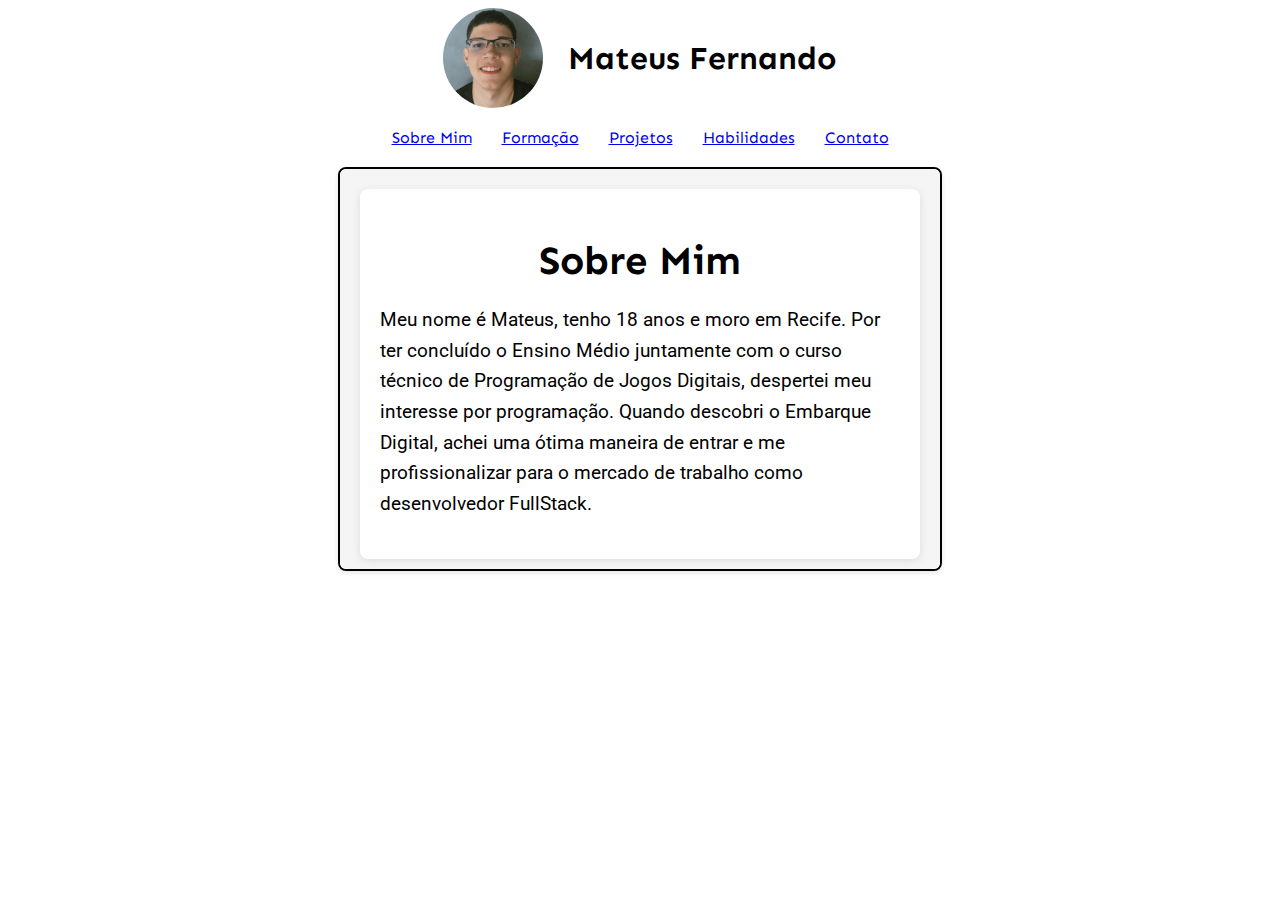
<file: index.html>
<!DOCTYPE html>
<html lang="pt-BR">
<head>
    <meta charset="UTF-8">
    <meta name="viewport" content="width=device-width, initial-scale=1.0">
    <title>Mateus Fernando | Portfólio</title>
    <link rel="preconnect" href="https://fonts.googleapis.com">
    <link rel="preconnect" href="https://fonts.gstatic.com" crossorigin>
    <link href="https://fonts.googleapis.com/css2?family=Roboto:wght@100;300;400;500;700;900&display=swap" rel="stylesheet">
    <link href="https://fonts.googleapis.com/css2?family=Sen:wght@400..800&display=swap" rel="stylesheet">
    <link rel="stylesheet" href="/clt_exercicio1_html_curriculo/style.css">
</head>
<body>
    <main>
        <header>
            <img src="/img/imagem_de_perfil_quadrada.jpg" alt="Foto de Perfil" width="100px">
            <h1>Mateus Fernando</h1>
        </header>
        <div class="nav-container"> 
            <nav>
                <a href="/clt_exercicio1_html_curriculo/pages/1-aboutme.html" target="main">Sobre Mim</a>
                <a href="/clt_exercicio1_html_curriculo/pages/2-trainings.html" target="main">Formação</a>
                <a href="/clt_exercicio1_html_curriculo/pages/3-projects.html" target="main">Projetos</a>
                <a href="/clt_exercicio1_html_curriculo/pages/4-skills.html" target="main">Habilidades</a>
                <a href="/clt_exercicio1_html_curriculo/pages/5-links.html" target="main">Contato</a>
            </nav>
        </div>
        <iframe src="/clt_exercicio1_html_curriculo/pages/1-aboutme.html" width="600px" height="400px" name="main"></iframe>
    </main>
</body>
</html>
</file>
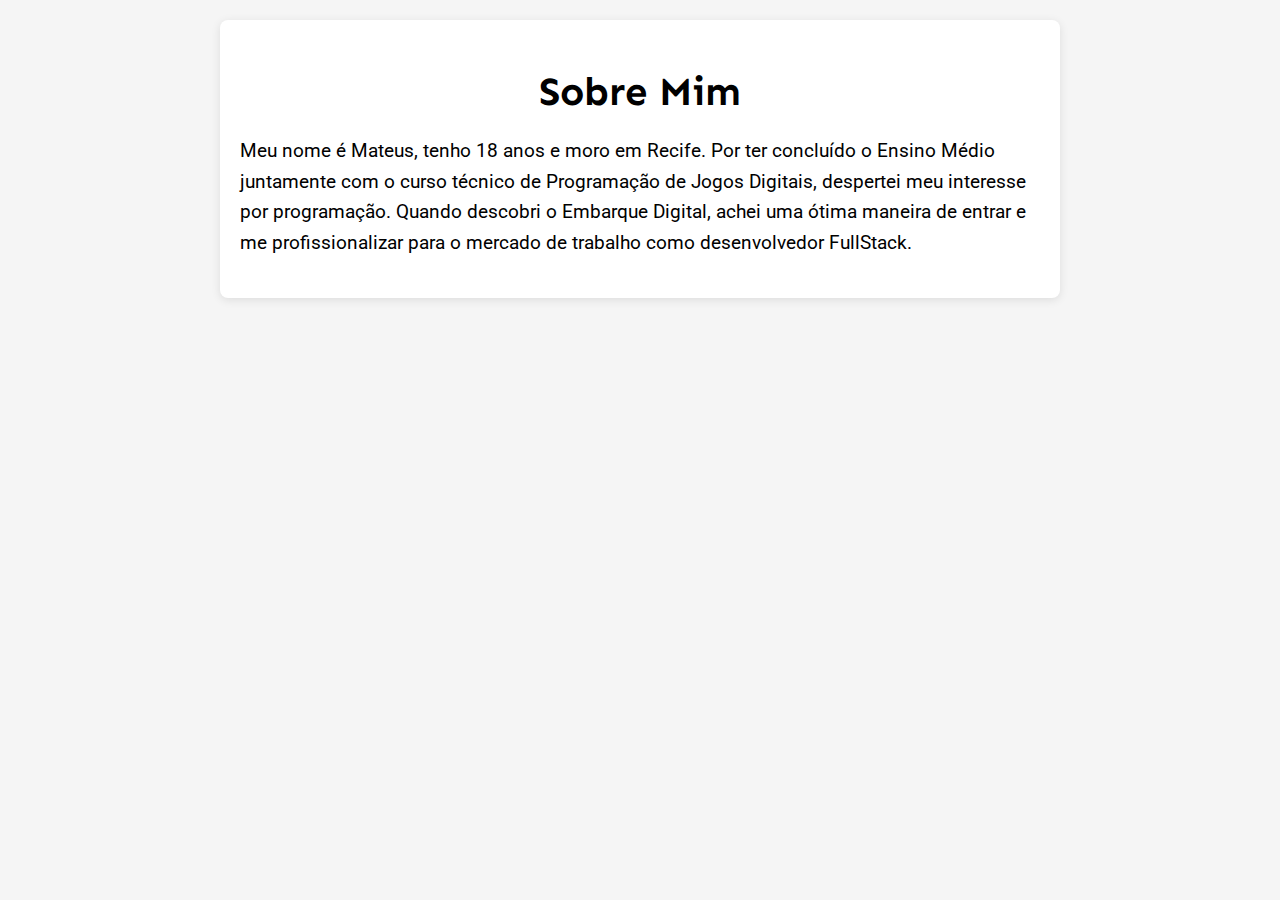
<file: pages/1-aboutme.html>
<!DOCTYPE html>
<html lang="pt-br">
<head>
    <meta charset="UTF-8">
    <meta name="viewport" content="width=device-width, initial-scale=1.0">
    <title>Mateus Fernando | Sobre Mim</title>
    <link rel="preconnect" href="https://fonts.googleapis.com">
    <link rel="preconnect" href="https://fonts.gstatic.com" crossorigin>
    <link href="https://fonts.googleapis.com/css2?family=Roboto:wght@100;300;400;500;700;900&display=swap" rel="stylesheet">
    <link href="https://fonts.googleapis.com/css2?family=Sen:wght@400..800&display=swap" rel="stylesheet">
    <style>
        body {
            font-family: 'Roboto', sans-serif;
            margin: 0;
            padding: 20px;
            background-color: #f5f5f5;
        }

        main {
            max-width: 800px;
            margin: 0 auto;
            padding: 20px;
            background: white;
            border-radius: 8px;
            box-shadow: 0 2px 10px rgba(0, 0, 0, 0.1);
        }

        h1 {
            font-family: 'Sen', sans-serif;
            font-size: 2.5em;
            margin-bottom: 20px;
            text-align: center;
        }

        p {
            line-height: 1.6;
            font-size: 1.2em;
        }
    </style>
</head>
<body>
    <main>
        <h1>Sobre Mim</h1>
        <p>Meu nome é Mateus, tenho 18 anos e moro em Recife. Por ter concluído o Ensino Médio juntamente com o curso técnico de Programação de Jogos Digitais, despertei meu interesse por programação. Quando descobri o Embarque Digital, achei uma ótima maneira de entrar e me profissionalizar para o mercado de trabalho como desenvolvedor FullStack.</p>
    </main>
</body>
</html>
</file>
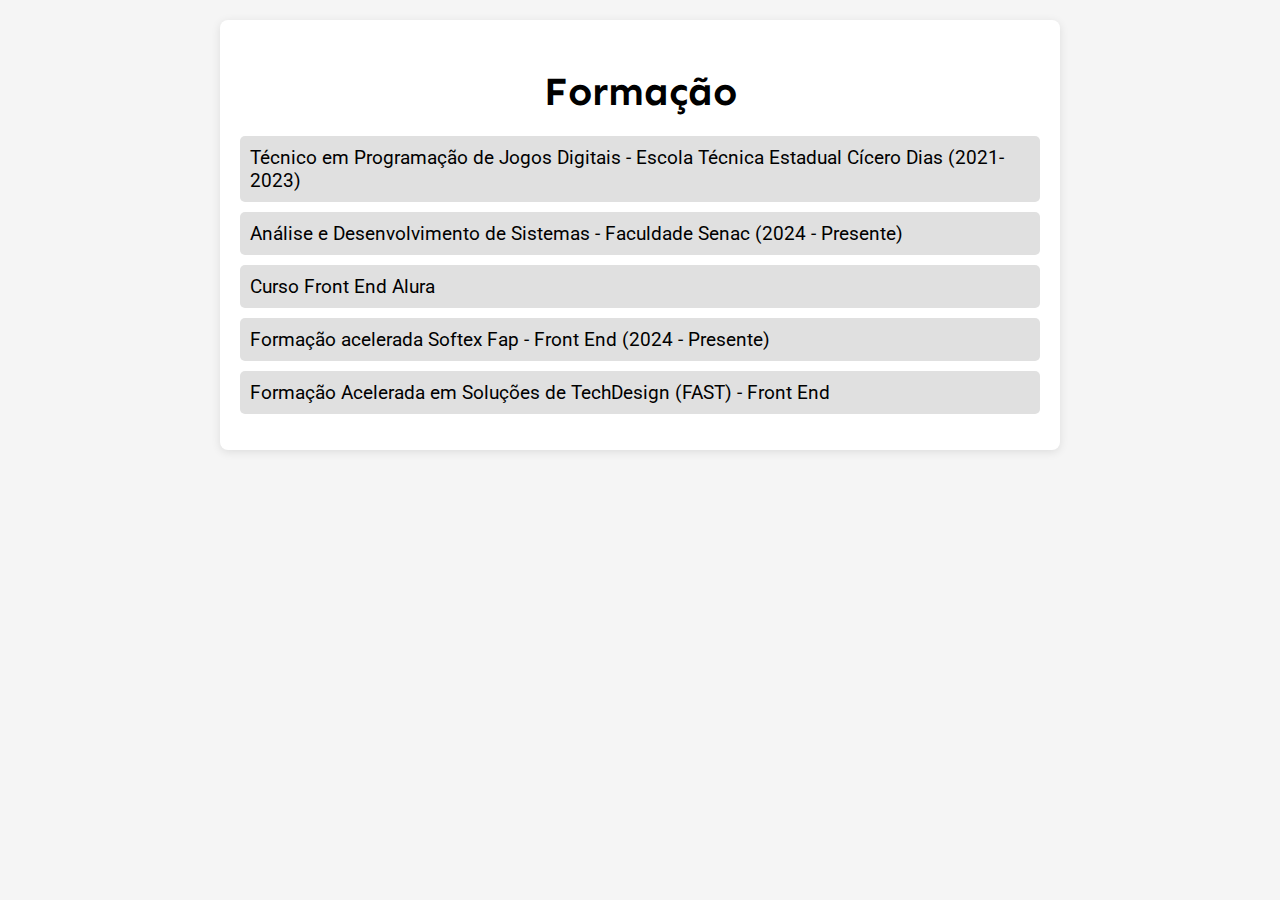
<file: pages/2-trainings.html>
<!DOCTYPE html>
<html lang="pt-br">
<head>
    <meta charset="UTF-8">
    <meta name="viewport" content="width=device-width, initial-scale=1.0">
    <title>Mateus Fernando | Formação</title>
    <link rel="preconnect" href="https://fonts.googleapis.com">
    <link rel="preconnect" href="https://fonts.gstatic.com" crossorigin>
    <link href="https://fonts.googleapis.com/css2?family=Roboto:wght@100;300;400;500;700;900&display=swap" rel="stylesheet">
    <link href="https://fonts.googleapis.com/css2?family=Sen:wght@400..800&display=swap" rel="stylesheet">
    <style>
        body {
            font-family: 'Roboto', sans-serif;
            margin: 0;
            padding: 20px;
            background-color: #f5f5f5;
        }

        main {
            max-width: 800px;
            margin: 0 auto;
            padding: 20px;
            background: white;
            border-radius: 8px;
            box-shadow: 0 2px 10px rgba(0, 0, 0, 0.1);
        }

        h1 {
            font-family: 'Sen', sans-serif;
            font-size: 2.5em;
            margin-bottom: 20px;
            text-align: center;
        }

        ul {
            list-style-type: none;
            padding: 0;
        }

        li {
            background: #e0e0e0;
            margin: 10px 0;
            padding: 10px;
            border-radius: 5px;
            font-size: 1.2em;
        }
    </style>
</head>
<body>
    <main>
        <h1>Formação</h1>
        <ul>
            <li>Técnico em Programação de Jogos Digitais - Escola Técnica Estadual Cícero Dias (2021-2023)</li>
            <li>Análise e Desenvolvimento de Sistemas - Faculdade Senac (2024 - Presente)</li>
            <li>Curso Front End Alura</li>
            <li>Formação acelerada Softex Fap - Front End (2024 - Presente)</li>
            <li>Formação Acelerada em Soluções de TechDesign (FAST) - Front End</li>
        </ul>
    </main>
</body>
</html>
</file>
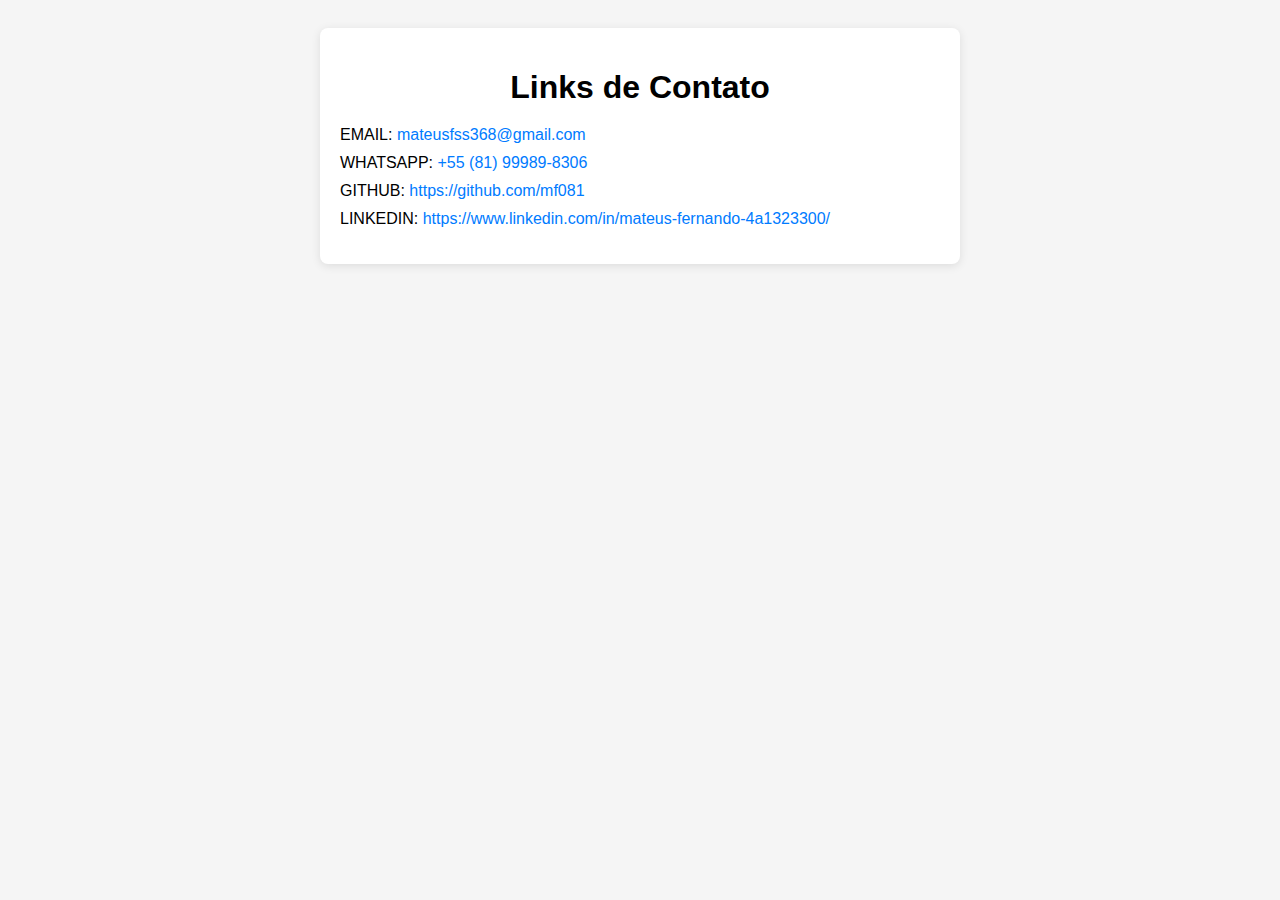
<file: pages/5-links.html>
<!DOCTYPE html>
<html lang="pt-br">
<head>
    <meta charset="UTF-8">
    <meta name="viewport" content="width=device-width, initial-scale=1.0">
    <title>Mateus Fernando | Links</title>
    <style>
        body {
            font-family: 'Arial', sans-serif;
            padding: 20px;
            background-color: #f5f5f5;
        }

        main {
            max-width: 600px;
            margin: 0 auto;
            padding: 20px;
            background: white;
            border-radius: 8px;
            box-shadow: 0 2px 10px rgba(0, 0, 0, 0.1);
        }

        h1 {
            text-align: center;
            margin-bottom: 20px;
        }

        ul {
            list-style-type: none;
            padding: 0;
        }

        li {
            margin-bottom: 10px;
        }

        a {
            text-decoration: none;
            color: #007BFF;
        }

        a:hover {
            text-decoration: underline;
        }
    </style>
</head>
<body>
    <main>
        <h1>Links de Contato</h1>
        <ul>
            <li>EMAIL: <a href="mailto:mateusfss368@gmail.com">mateusfss368@gmail.com</a></li>
            <li>WHATSAPP: <a href="https://wa.me/5581999898306" target="_blank" rel="noopener noreferrer">+55 (81) 99989-8306</a></li>
            <li>GITHUB: <a href="https://github.com/mf081" target="_blank" rel="noopener noreferrer">https://github.com/mf081</a></li>
            <li>LINKEDIN: <a href="https://www.linkedin.com/in/mateus-fernando-4a1323300/" target="_blank" rel="noopener noreferrer">https://www.linkedin.com/in/mateus-fernando-4a1323300/</a></li>
        </ul>
    </main>
</body>
</html>
</file>
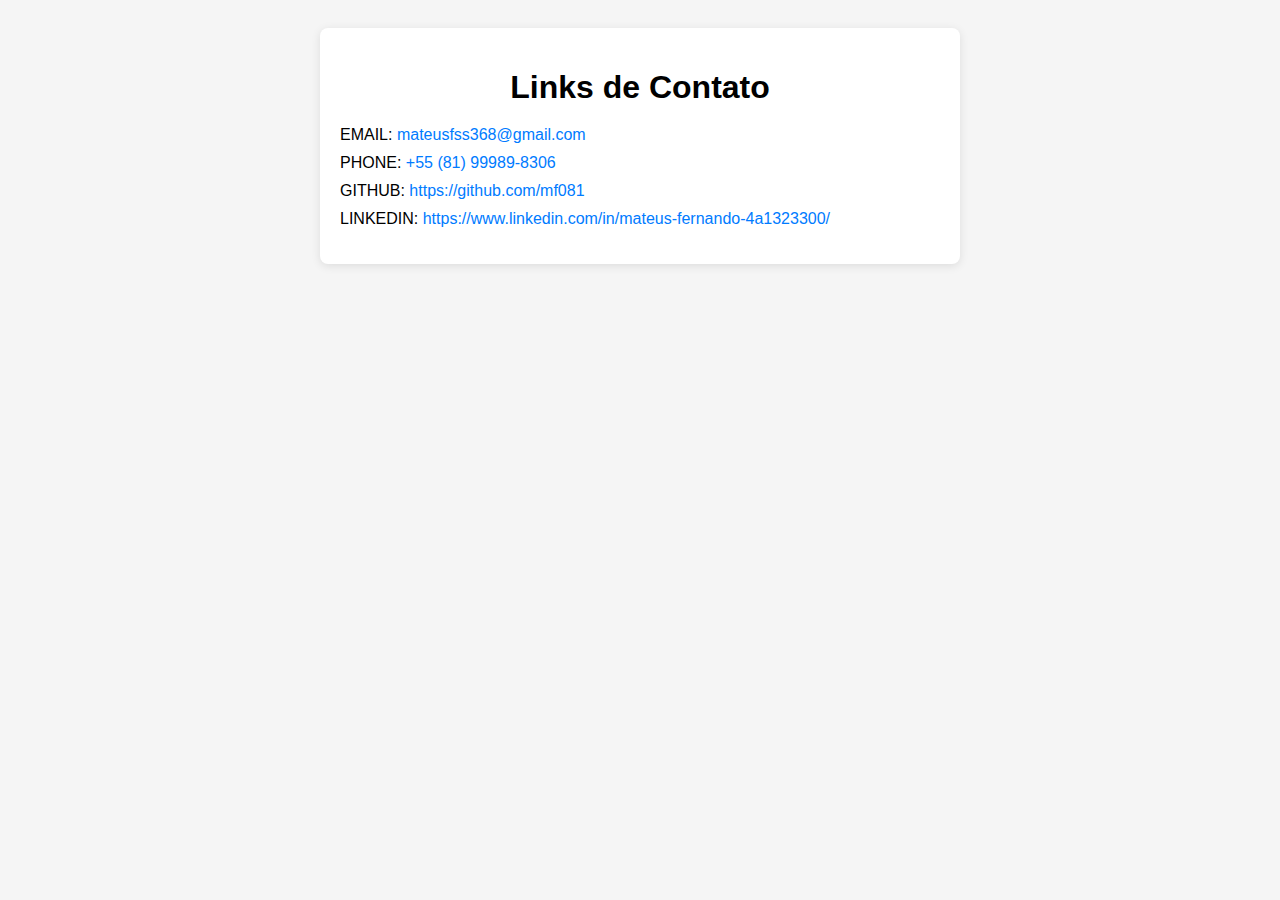
<file: clt_exercicio1_html_curriculo/pages/5-links.html>
<!DOCTYPE html>
<html lang="pt-br">
<head>
    <meta charset="UTF-8">
    <meta name="viewport" content="width=device-width, initial-scale=1.0">
    <title>Mateus Fernando | Links</title>
    <style>
        body {
            font-family: 'Arial', sans-serif;
            padding: 20px;
            background-color: #f5f5f5;
        }

        main {
            max-width: 600px;
            margin: 0 auto;
            padding: 20px;
            background: white;
            border-radius: 8px;
            box-shadow: 0 2px 10px rgba(0, 0, 0, 0.1);
        }

        h1 {
            text-align: center;
            margin-bottom: 20px;
        }

        ul {
            list-style-type: none;
            padding: 0;
        }

        li {
            margin-bottom: 10px;
        }

        a {
            text-decoration: none;
            color: #007BFF;
        }

        a:hover {
            text-decoration: underline;
        }
    </style>
</head>
<body>
    <main>
        <h1>Links de Contato</h1>
        <ul>
            <li>EMAIL: <a href="mailto:mateusfss368@gmail.com">mateusfss368@gmail.com</a></li>
            <li>PHONE: <a href="tel:+5581999898306">+55 (81) 99989-8306</a></li>
            <li>GITHUB: <a href="https://github.com/mf081" target="_blank">https://github.com/mf081</a></li>
            <li>LINKEDIN: <a href="https://www.linkedin.com/in/mateus-fernando-4a1323300/" target="_blank">https://www.linkedin.com/in/mateus-fernando-4a1323300/</a></li>
        </ul>
    </main>
</body>
</html>
</file>
<file: clt_exercicio1_html_curriculo/style.css>
body {
    font-family: 'Roboto', sans-serif; 
}

h1, h2, h3, h4, h5, h6, a {
    font-family: 'Sen', sans-serif;
}

header {
    display: flex;
    flex-direction: row;
    align-items: center;
    justify-content: center;
    width: 100%;
}

header h1 {
    margin-left: 25px;
}

.nav-container {
    display: flex;
    justify-content: center;
    margin: 20px 0;
}

nav {
    display: flex;
}

nav a {
    margin: 0 15px;
}

header img {
    border-radius: 50%;
    object-fit: cover; 
}

iframe {
    display: block;
    margin: 20px auto;
    border: 2px solid #000000;
    border-radius: 8px;
    box-shadow: 0 2px 5px rgba(0, 0, 0, 0.1);
}
</file>
